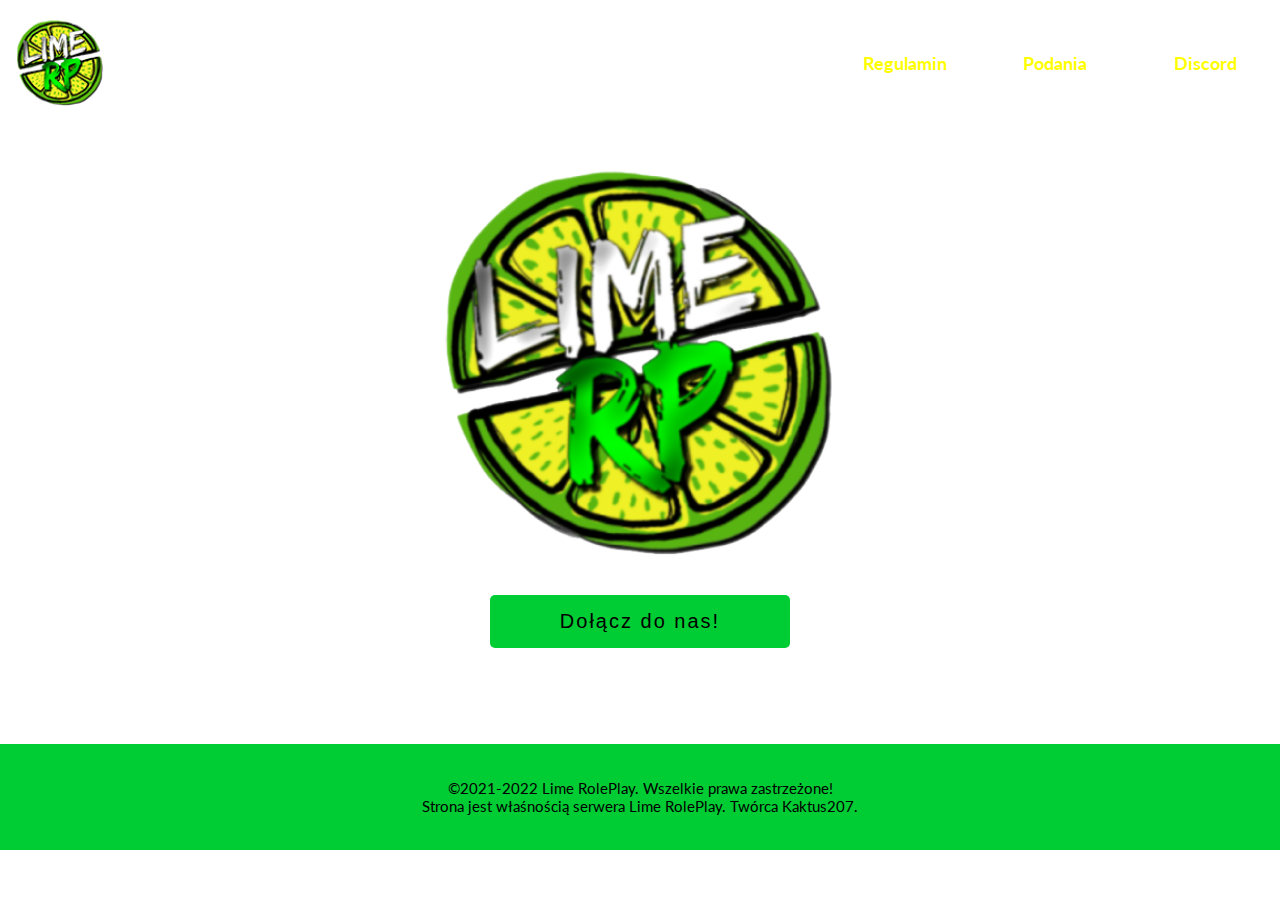
<file: index.html>
<html>
<head>
<link rel="shortcut icon" type="image/png" href="img/.png">
<title>LimeRP</title>

<link rel="stylesheet" href="style.css" type="text/css">
<link href='http://fonts.googleapis.com/css?family=Lato&subset=latin,latin-ext' rel='stylesheet' type='text/css'>

</head>

<body>
<div class="wrapper">
	
	<div class="logo">
	
		<div id="logoL">
		
		<a href="index.html"><img src="logo.png" height="100"></a>
		
		</div>
		
		<div id="logoP">
		
	<div class="nav">
		
	<ol>
		
		<li><a href="rules.html"><b>Regulamin</b></a></li>
		
		<li><a href="podania.html"><b>Podania</b></a>
		
		<li><a href="https://discord.gg/ZaeRM5Av7j"><b>Discord</b></a></li>
	
	</ol>
	
	</div>
		
		</div>
		
		<div style="clear:both;"></div>
	
	</div>
	
	<div class="biglogo">
	
	<img src="biglogo.png" height="450px"></img><br>
	
	</div>
	
	<div class="przycisk">
	
	
	<input type="submit" value="Dołącz do nas!" onClick="location.href='https://discord.gg/ZaeRM5Av7j';"></input>
	</div>
	
	<br><br><br><br>
	
	<div class="foother">
	&copy;2021-2022 Lime RolePlay. Wszelkie prawa zastrzeżone!<br>
	Strona jest właśnością serwera Lime RolePlay. Twórca Kaktus207. 
	</div>
	
</body>

</html>
</file>
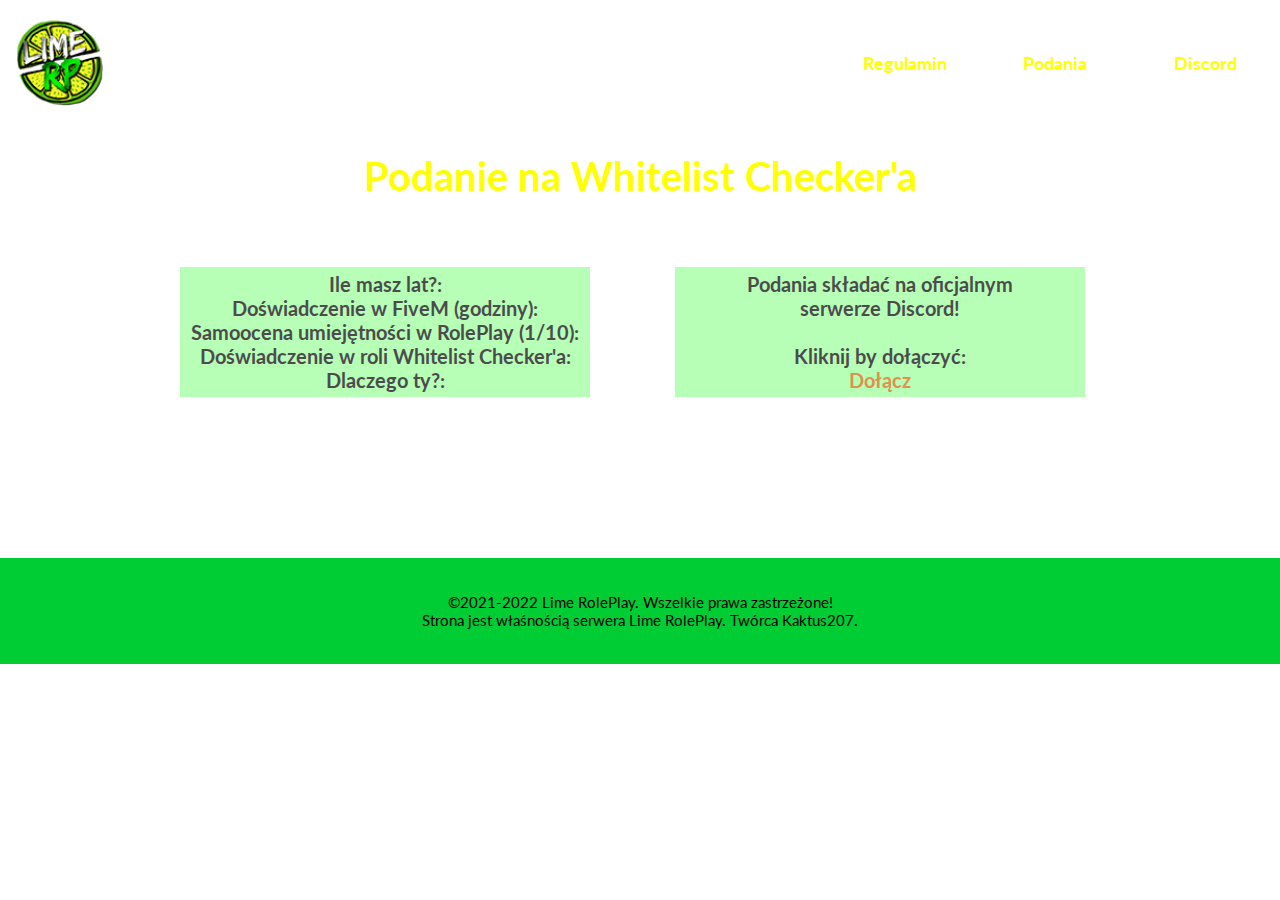
<file: p1.html>
<html>
<head>
<link rel="shortcut icon" type="image/png" href="img/.png">
<title>LimeRP</title>

<link rel="stylesheet" href="style.css" type="text/css">
<link href='http://fonts.googleapis.com/css?family=Lato&subset=latin,latin-ext' rel='stylesheet' type='text/css'>

</head>

<body>
<div class="wrapper">
	
	<div class="logo">
	
		<div id="logoL">
		
		<a href="index.html"><img src="logo.png" height="100"></a>
		
		</div>
		
		<div id="logoP">
		
	<div class="nav">
		
	<ol>
		
		<li><a href="rules.html"><b>Regulamin</b></a></li>
		
		<li><a href="podania.html"><b>Podania</b></a>
		
		<li><a href="https://discord.gg/ZaeRM5Av7j"><b>Discord</b></a></li>
	
	</ol>
	
	</div>
		
		</div>
		
		<div style="clear:both;"></div>
	
	</div>
	
<div class="container2">
	
	<h1>Podanie na Whitelist Checker'a</h1>
	
	<div class="postcard1">
				
		<b>Ile masz lat?:<br>
		Doświadczenie w FiveM (godziny):<br>
		Samoocena umiejętności w RolePlay (1/10):<br>
		Doświadczenie w roli Whitelist Checker'a:<br>
		Dlaczego ty?:</b>
					
	</div>
	
	<div class="postcard1">
				
		<b>Podania składać na oficjalnym<br> serwerze Discord!<br><br>Kliknij by dołączyć:<br><a href="https://discord.gg/ZaeRM5Av7j">Dołącz</a></b>
					
	</div>

</div>
	
	<br><br><br><br>
	
	<div class="foother">
	&copy;2021-2022 Lime RolePlay. Wszelkie prawa zastrzeżone!<br>
	Strona jest właśnością serwera Lime RolePlay. Twórca Kaktus207. 
	</div>
	
</body>

</html>
</file>
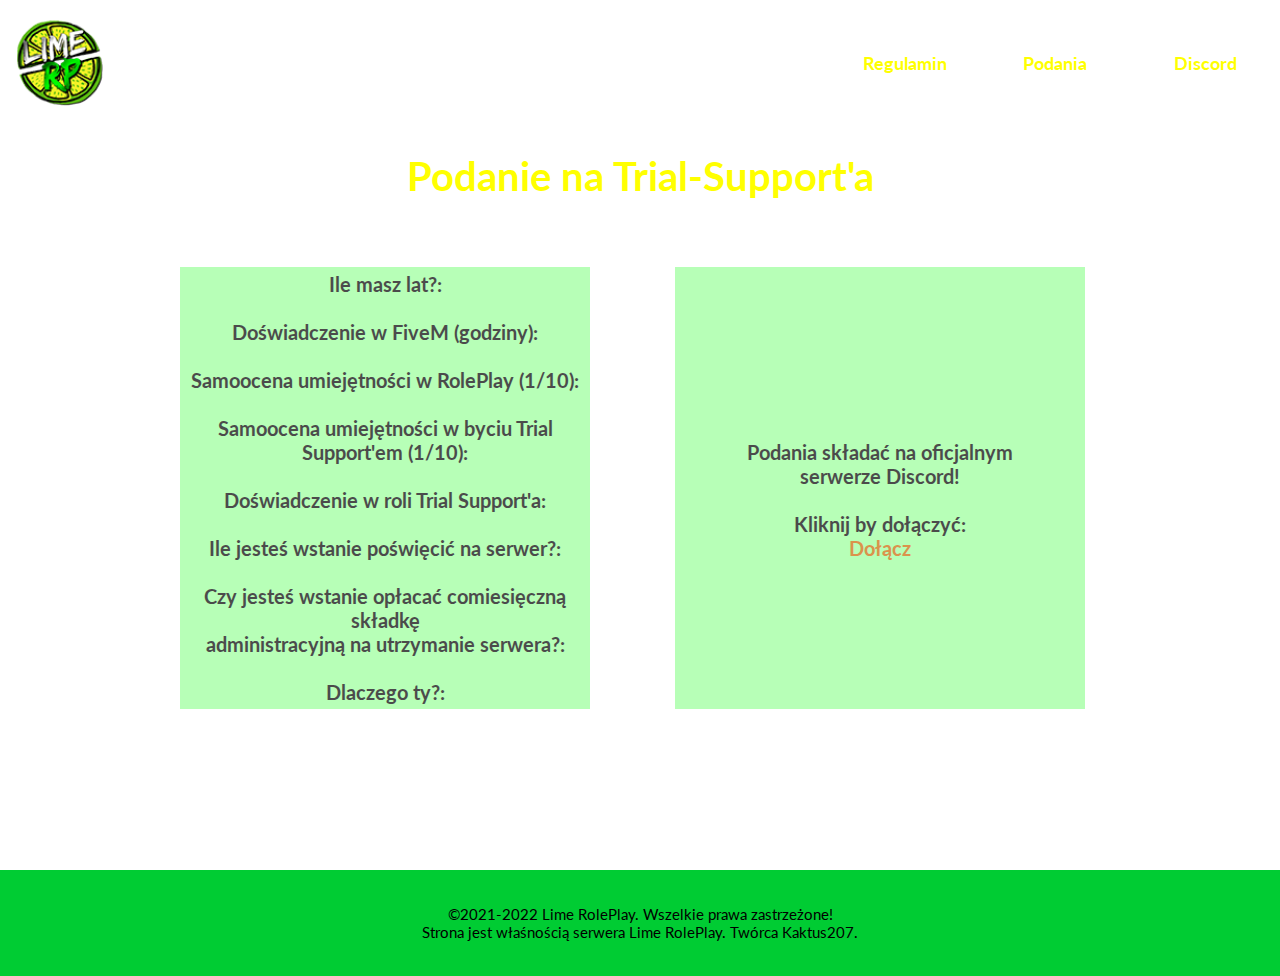
<file: p2.html>
<html>
<head>
<link rel="shortcut icon" type="image/png" href="img/.png">
<title>LimeRP</title>

<link rel="stylesheet" href="style.css" type="text/css">
<link href='http://fonts.googleapis.com/css?family=Lato&subset=latin,latin-ext' rel='stylesheet' type='text/css'>

</head>

<body>
<div class="wrapper">
	
	<div class="logo">
	
		<div id="logoL">
		
		<a href="index.html"><img src="logo.png" height="100"></a>
		
		</div>

		<div id="logoP">
		
	<div class="nav">
		
	<ol>
		
		<li><a href="rules.html"><b>Regulamin</b></a></li>
		
		<li><a href="podania.html"><b>Podania</b></a>
		
		<li><a href="https://discord.gg/ZaeRM5Av7j"><b>Discord</b></a></li>
	
	</ol>
	
	</div>
		
		</div>
		
		<div style="clear:both;"></div>
	
	</div>
	
<div class="container2">
	
	<h1 style="color:#FFFF00;">Podanie na Trial-Support'a</h1>
	
	<div class="postcard1">
				
		<b>Ile masz lat?:<br><br>
		Doświadczenie w FiveM (godziny):<br><br>
		Samoocena umiejętności w RolePlay (1/10):<br><br>
		Samoocena umiejętności w byciu Trial Support'em (1/10):<br><br>
		Doświadczenie w roli Trial Support'a: <br><br>
		Ile jesteś wstanie poświęcić na serwer?:<br><br>
		Czy jesteś wstanie opłacać comiesięczną składkę<br>administracyjną na utrzymanie serwera?:<br><br>
		Dlaczego ty?:</b>
					
	</div>
	
	<div class="postcard1">
				
		<br><br><br><br><br><br><br><b>Podania składać na oficjalnym<br> serwerze Discord!<br><br>Kliknij by dołączyć:<br><a href="https://discord.gg/ZaeRM5Av7j">Dołącz</a></b><br><br><br><br><br><br>
					
	</div>
	
</div>
	
	<br><br><br><br>
	
	<div class="foother">
	&copy;2021-2022 Lime RolePlay. Wszelkie prawa zastrzeżone!<br>
	Strona jest właśnością serwera Lime RolePlay. Twórca Kaktus207. 
	</div>
	
</body>

</html>
</file>
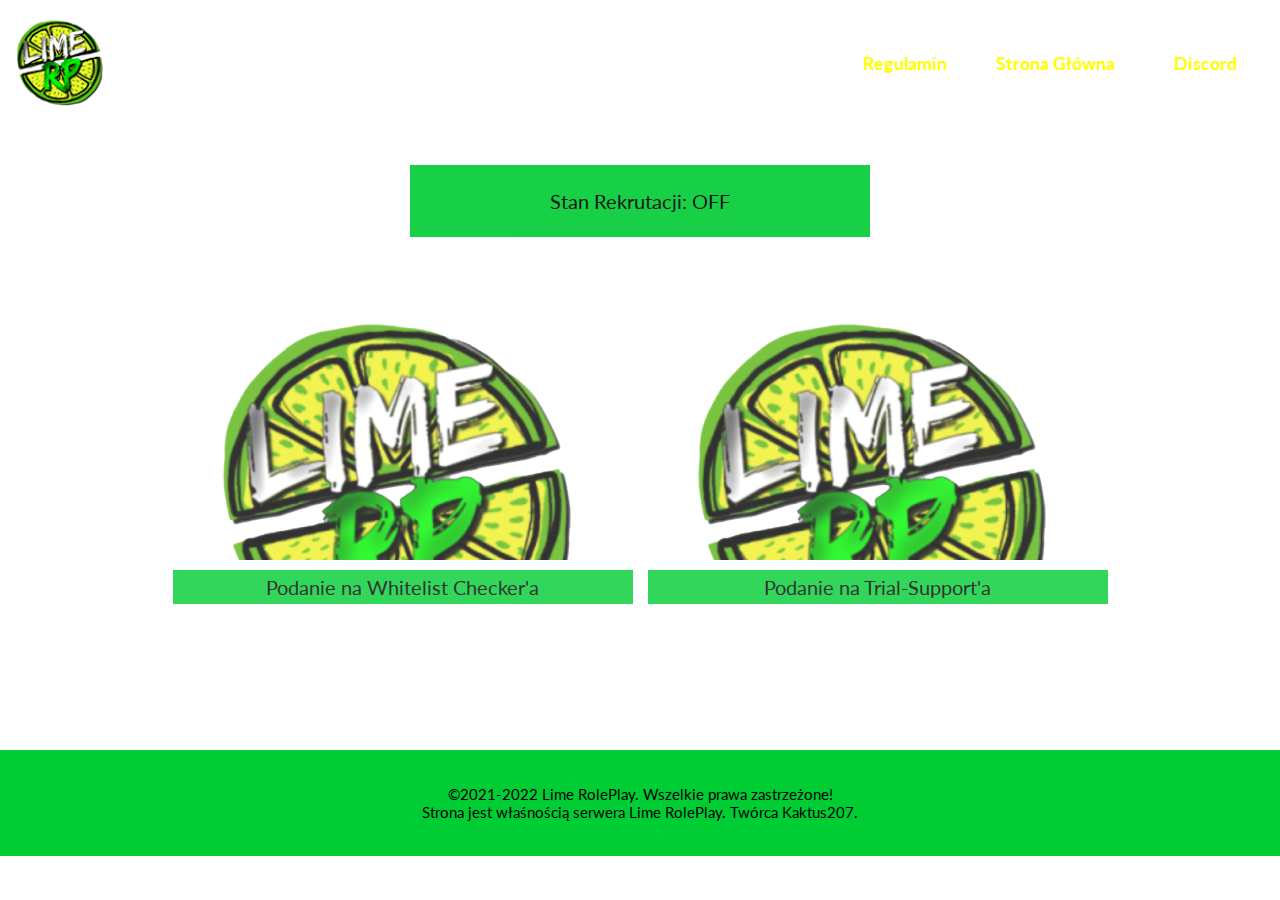
<file: podania.html>
<html>
<head>
<link rel="shortcut icon" type="image/png" href="img/.png">
<title>LimeRP</title>

<link rel="stylesheet" href="style.css" type="text/css">
<link href='http://fonts.googleapis.com/css?family=Lato&subset=latin,latin-ext' rel='stylesheet' type='text/css'>

</head>

<body>
<div class="wrapper">
	
	<div class="logo">
	
		<div id="logoL">
		
		<a href="index.html"><img src="logo.png" height="100"></a>
		
		</div>

		<div id="logoP">
		
	<div class="nav">
		
	<ol>
		
		<li><a href="rules.html"><b>Regulamin</b></a></li>
		
		<li><a href="index.html"><b>Strona Główna</b></a>
		
		<li><a href="https://discord.gg/ZaeRM5Av7j"><b>Discord</b></a></li>
	
	</ol>
	
	</div>
		
		</div>
		
		<div style="clear:both;"></div>
	
	</div>
	
<div class="container">

		<div class="postcard3">
				
			<p><br>Stan Rekrutacji: OFF<br><br></p>
					
		</div>
	
	<div class="postcard">
				
					<div class="photo5"> 
						<a href="p1.html"><img src="biglogo.png" alt="Podanie na Whitelist Checker'a"></a>
					</div>
					<p>Podanie na Whitelist Checker'a</p>
					
	</div>
				
	<div class="postcard">
				
					<div class="photo5"> 
						<a href="p2.html"><img src="biglogo.png" alt="Podanie na Trial-Support'a"></a>
					</div>
					<p>Podanie na Trial-Support'a</p>
					
	</div>

	
</div>	
	
	<br><br><br><br>
	
	<div class="foother">
	&copy;2021-2022 Lime RolePlay. Wszelkie prawa zastrzeżone!<br>
	Strona jest właśnością serwera Lime RolePlay. Twórca Kaktus207. 
	</div>
	
</body>

</html>
</file>
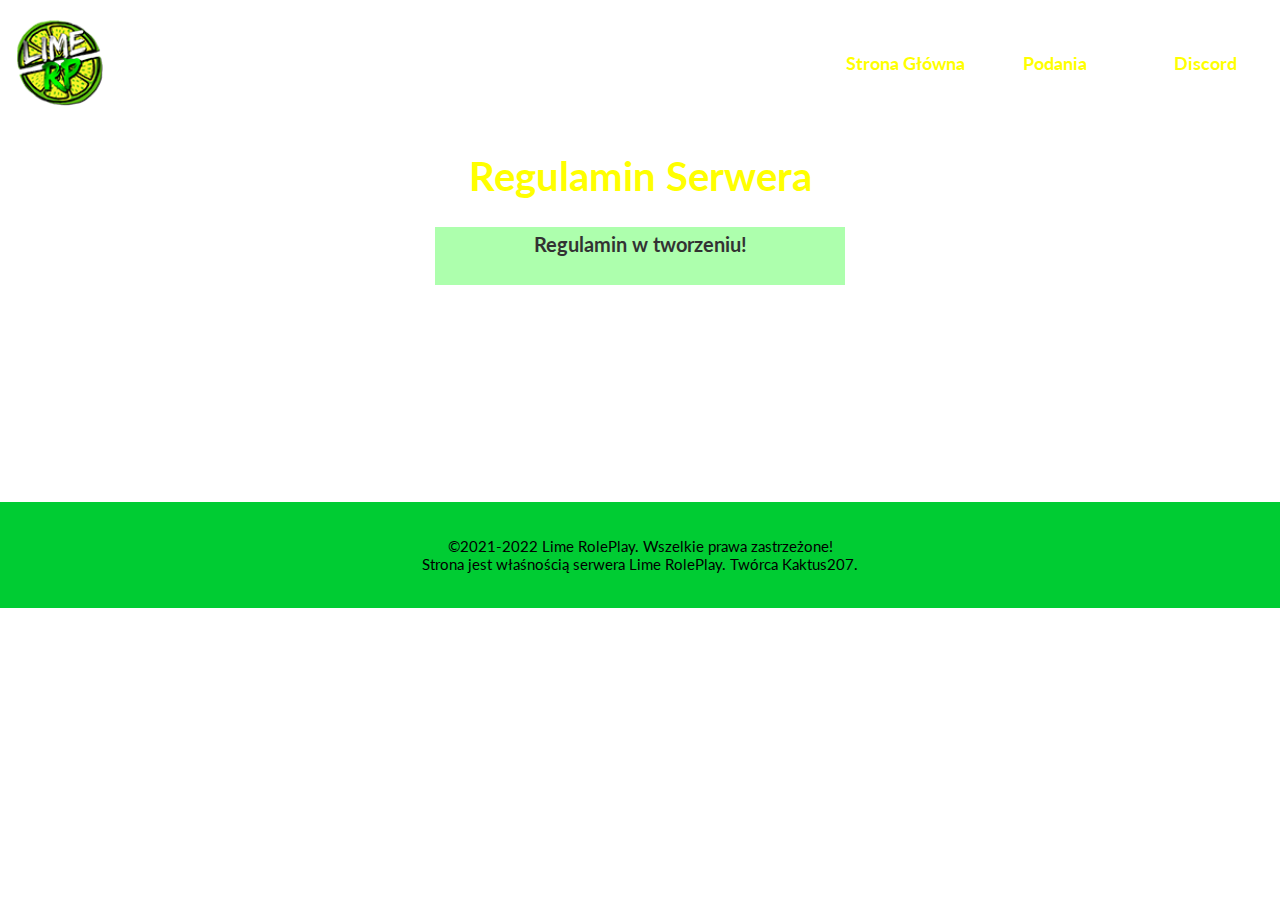
<file: rules.html>
<html>
<head>
<link rel="shortcut icon" type="image/png" href="img/.png">
<title>LimeRP</title>

<link rel="stylesheet" href="style.css" type="text/css">
<link href='http://fonts.googleapis.com/css?family=Lato&subset=latin,latin-ext' rel='stylesheet' type='text/css'>

</head>

<body>
<div class="wrapper">
	
	<div class="logo">
	
		<div id="logoL">
		
		<a href="index.html"><img src="logo.png" height="100"></a>
		
		</div>
		
		<div id="logoP">
		
	<div class="nav">
		
	<ol>
		
		<li><a href="index.html"><b>Strona Główna</b></a></li>
		
		<li><a href="podania.html"><b>Podania</b></a>
		
		<li><a href="https://discord.gg/ZaeRM5Av7j"><b>Discord</b></a></li>
	
	</ol>
	
	</div>
		
		</div>
		
		<div style="clear:both;"></div>
	
	</div>
	
<div class="container2">
	
	<h1>Regulamin Serwera</h1>
	
	<div class="postcard2">
				
		<b>Regulamin w tworzeniu!<br><br></b>
					
	</div>

</div>

	<br><br><br><br><br><br><br><br>
	
	<div class="foother">
	&copy;2021-2022 Lime RolePlay. Wszelkie prawa zastrzeżone!<br>
	Strona jest właśnością serwera Lime RolePlay. Twórca Kaktus207. 
	</div>
	
</body>

</html>
</file>
<file: style.css>
body
{
	background-image: url("https://cutewallpaper.org/21/los-santos-wallpaper/This-is-real-life.-An-awesome-photo-from-Los-santos-shot-by-.jpg");
	color:black;
	font-family: "Lato",sans-serif;
	font-size:20px;
	margin:0 !important;
}

.wrapper
{
	width:100%;
	
}

.logo
{
	margin-left:auto;
	margin-right:auto;
}

.container
{
	margin-left: auto;
	margin-right: auto;
	width: 1000px;
	text-align: center;
	padding: 0;
	margin-bottom: 25px;
}

.container2
{
	margin-left: auto;
	margin-right: auto;
	width: 1000px;
	text-align: left;
	padding: 0;
	margin-bottom: 25px;
}

#logoL
{
	float:left;
	padding:10px;
	width:50px;
	text-align:center;
}

#logoS
{
	float:left;
	padding:10px;
}

#logoP
{
	float:right;
	padding-top:45px;
	text-align:right;
	padding-bottom:45px;
}

.nav
{
	text-align: center;
}

.foother
{
	text-align: center;
	padding:35px;
	color:black;
	font-size:15px;
	clear: both;
	background-color:#00CC33;
}

.biglogo
{
	text-align: center;
}

.przycisk
{
	text-align: center;
}

.postcard
{
	display: inline-block;
	width: 460px;
	text-align: center;
	padding: 5px;
	opacity: 0.8;
}

.postcard1
{
	display: inline-block;
	width: 400px;
	text-align: center;
	padding: 5px;
	background-color:#99FF99;
	margin:40px;
	opacity: 0.7;
}

.postcard2
{
	display: inline-block;
	width: 400px;
	text-align: center;
	padding: 5px;
	background-color:#99FF99;
	margin-left:295;
	opacity: 0.8;
}

.postcard3
{
	margin-left:auto;
	margin-right:auto;
	width: 460px;
	text-align: center;
	padding: 20px;
	opacity: 0.9;
}

.postcard p
{
	padding: 5px;
	margin-top: 10px;
}

.photo5
{
	width: 450px;
	height: 278px;
	overflow: hidden;
}

.photo5 img
{
	transition: all 0.5s ease-in-out;
}

.photo5:hover img
{
	-webkit-transform: scale(1.15);
	-ms-transform: scale(1.15);
	transform: scale(1.15);
}

input[type=submit]
{
	width: 300px;
	background-color:#00CC33;
	font-size:20px;
	color: black;
	padding: 15px 10px;
	margin-top: 20px;
	border: none;
	border-radius: 5px;
	cursor: pointer;
	letter-spacing: 2px;
	outline: none;
}

input[type=submit]:hover
{
	background-color:#CCFF00;
}

h1
{
	text-align:center;
	color: #FFFF00;
}

p
{
	color:black;
	background-color:#00CC33;
}

ol
{
	padding:0;
	margin:0;
	list-style-type:none;
	font-size:18px;
	height:35px;
	line-height:200%;
	display:inline-block;
}

a
{
	color:#CC6600;
	text-decoration:none;
	display:block;
}

a:hover
{
	color:#FFFF00;
}

li a
{
	color:#FFFF00;
	text-decoration:none;
	display:block;
}

li:hover > a
{
	color:#00CC33;
}

ol a
{
	color:#FFFF00;
	text-decoration:none;
	display:block;
}

ol >li
{
	float:left;
	width:150px;
	height:40px;

}

ol > li:hover > a
{
	color:#00CC33;
}

ol > li > ul
{
	list-style-type:none;
	padding:0;
	margin:0;
	height:40px;
	display:none;
}

ol > li:hover > ul
{
	display:block;
}



ol > li > ul > li
{
	background-color:white;
	position:relative;
	z-index:100;
}

ol > li > ul > li:hover > a
{
	color:black;
}
</file>
